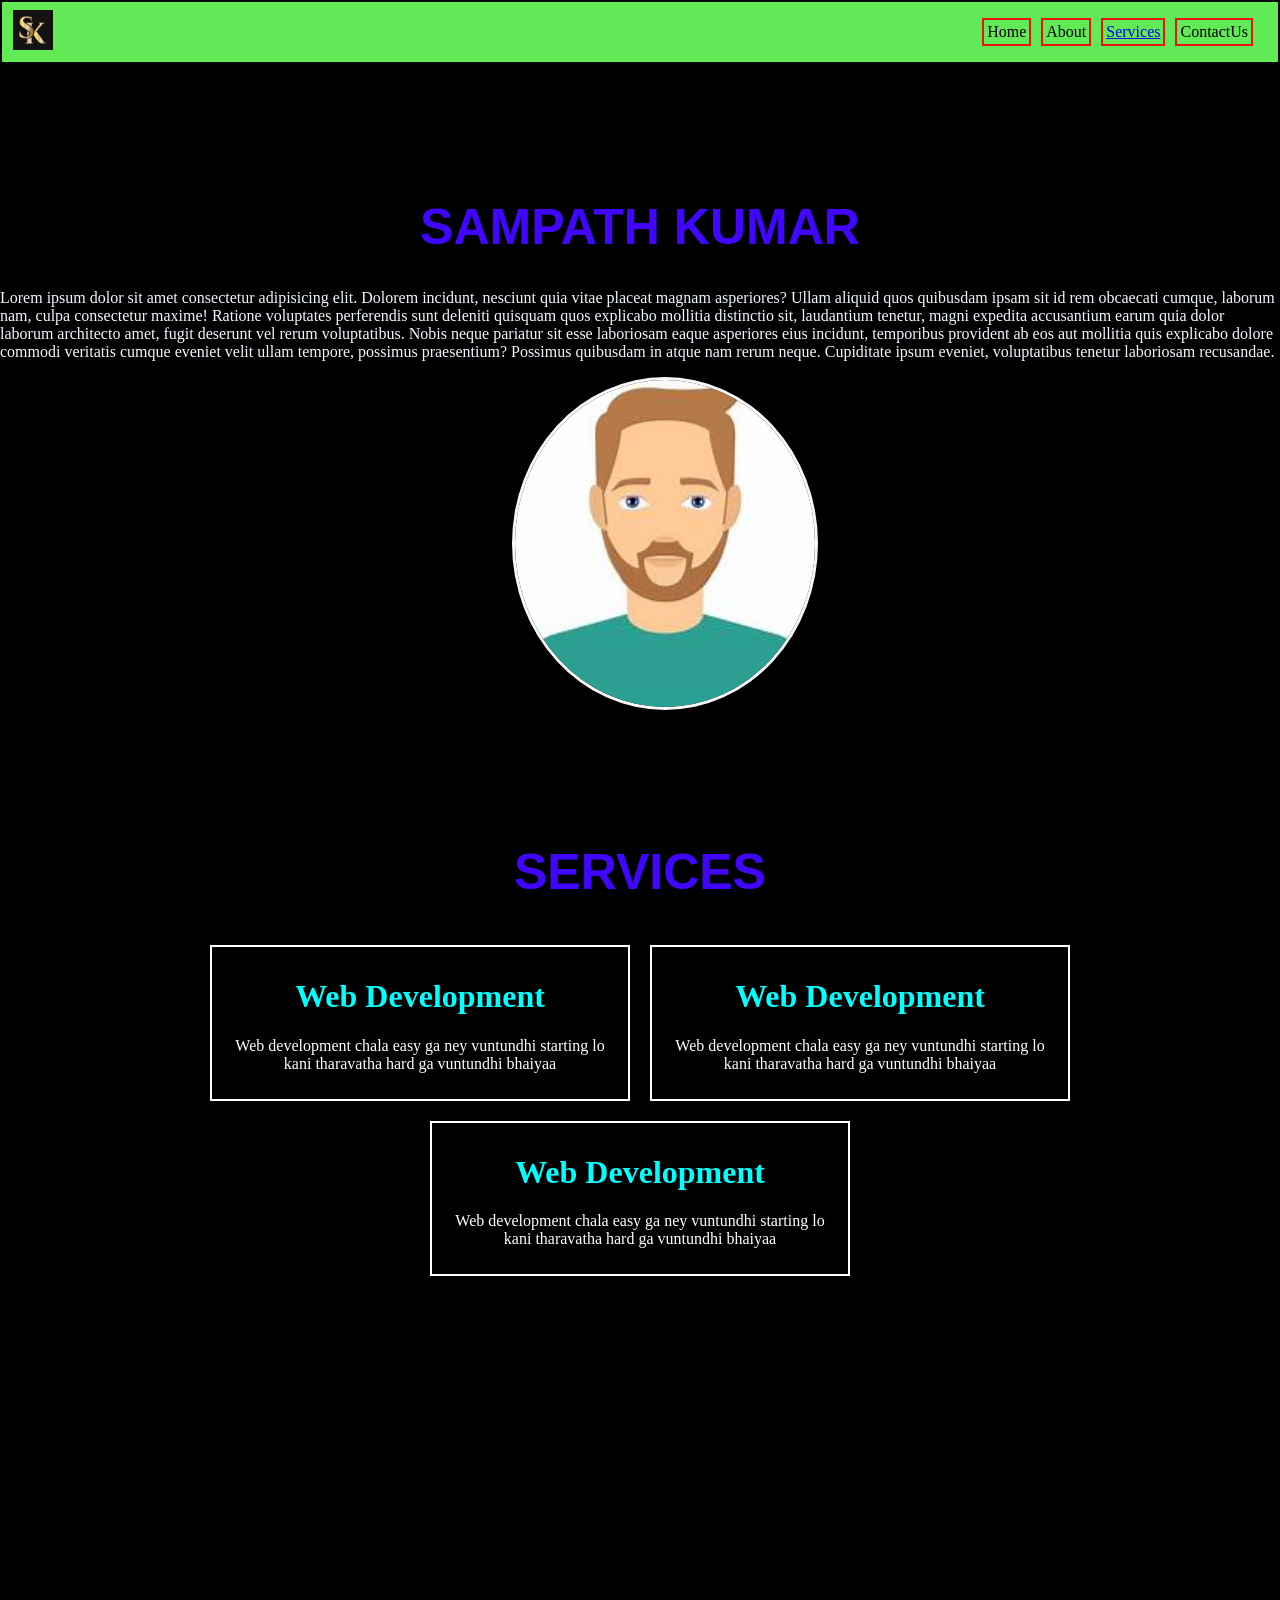
<file: index.html>
<!DOCTYPE html>
<html lang="en">
<head>
    <meta charset="UTF-8">
    <meta name="viewport" content="width=device-width, initial-scale=1.0">
    <title>portfolio webpage</title>
    <link rel="stylesheet" href="./assets/css/index.css">
</head>
<body>
    <div class="navbar">
        <div class="navbar-left">
            <img src="./assets/pictures/sk logo.jpeg" alt="logo-img" class="logo-img">            
        </div>
        <div class="navbar-right">
            <a class="a-element">Home</a>
            <a class="a-element">About</a>
            <a class="a-element" href="#services">Services</a>
            <a class="a-element">ContactUs</a>
        </div>
    </div>
    <div class="home">
        <div class="home-left">
            <h1 class="home-h" id="home-heading">SAMPATH KUMAR</h1>
           <p class="home-p">Lorem ipsum dolor sit amet consectetur adipisicing elit. Dolorem incidunt, nesciunt quia vitae placeat magnam asperiores? Ullam aliquid quos quibusdam ipsam sit id rem obcaecati cumque, laborum nam, culpa consectetur maxime! Ratione voluptates perferendis sunt deleniti quisquam quos explicabo mollitia distinctio sit, laudantium tenetur, magni expedita accusantium earum quia dolor laborum architecto amet, fugit deserunt vel rerum voluptatibus. Nobis neque pariatur sit esse laboriosam eaque asperiores eius incidunt, temporibus provident ab eos aut mollitia quis explicabo dolore commodi veritatis cumque eveniet velit ullam tempore, possimus praesentium? Possimus quibusdam in atque nam rerum neque. Cupiditate ipsum eveniet, voluptatibus tenetur laboriosam recusandae.</p>
        </div>
        <div class="home-right">
            <img src="./assets/pictures/image.jpeg" alt="pic" class="home-img">
        </div>        
    </div>
    <div class="services" id="services">
        <h1 class="home-h">SERVICES</h1>
        <div class="service-sub-cont">
            <div class="service-card">
                <h1 class="serv-h">Web Development</h1>
                <p class="serv-p">Web development chala easy ga ney vuntundhi starting lo kani tharavatha hard ga vuntundhi bhaiyaa</p>
            </div>
            <div class="service-card">
                <h1 class="serv-h">Web Development</h1>
                <p class="serv-p">Web development chala easy ga ney vuntundhi starting lo kani tharavatha hard ga vuntundhi bhaiyaa</p>

            </div>
            <div class="service-card">
                <h1 class="serv-h">Web Development</h1>
                <p class="serv-p">Web development chala easy ga ney vuntundhi starting lo kani tharavatha hard ga vuntundhi bhaiyaa</p>     

            </div>
        </div>    
            
        
    </div>
</body>
</html>
</file>
<file: assets/css/index.css>
body{
    background-color: rgb(0, 0, 0);
    margin: 0px;
    height: 200vh;
}
.navbar{
    background-color: rgb(97, 234, 85);
    display: flex;
    flex-wrap: wrap;
    flex-direction: row;
    justify-content: space-between;    
    border: 2px solid black;    
}
.navbar-left{    
    padding-left: 3px;
    margin: 8px;
}
.logo-img{
    width: 40px;
}
.navbar-right{
    padding-right: 20px;
    display: flex;
    flex-wrap: wrap;
    flex-direction: row;
    align-items: center;
}
.a-element{
    padding: 3px;
    border: 2px solid rgb(234, 18, 18);
    margin: 5px;
}
.home{    
    display: flex;
    flex-wrap: wrap;
    justify-content: center;
    padding-top: 100px; 
      
}

.home-h{
   
    font-size: 50px;
    color: #4006ff;
    font-family: 'Franklin Gothic Medium', 'Arial Narrow', Arial, sans-serif;
}
#home-heading{
     text-align: center;
}
.home-p{
    color: aliceblue;
    font-family: Cambria, Cochin, Georgia, Times, 'Times New Roman', serif;
}
.home-right{
    display: flex;
    flex-wrap: wrap;
    padding-left: 50px;
    align-content: center;
}
.home-img{
    
    width: 300px;
    border: 3px solid rgb(247, 247, 247);
    border-radius: 500%;   
}
.services{
    padding-top: 100px;   
    text-align: center;
}
.serv-h{
    color: aqua;
}
.serv-p{
    color: #ffffff;
}
.service-sub-cont{
    display: flex;
    flex-wrap: wrap;
    justify-content: center;
    
}
.service-card{
    padding: 10px;
    margin: 10px;
    border: 2px solid white;
    width: 44vh;
    
}
</file>
